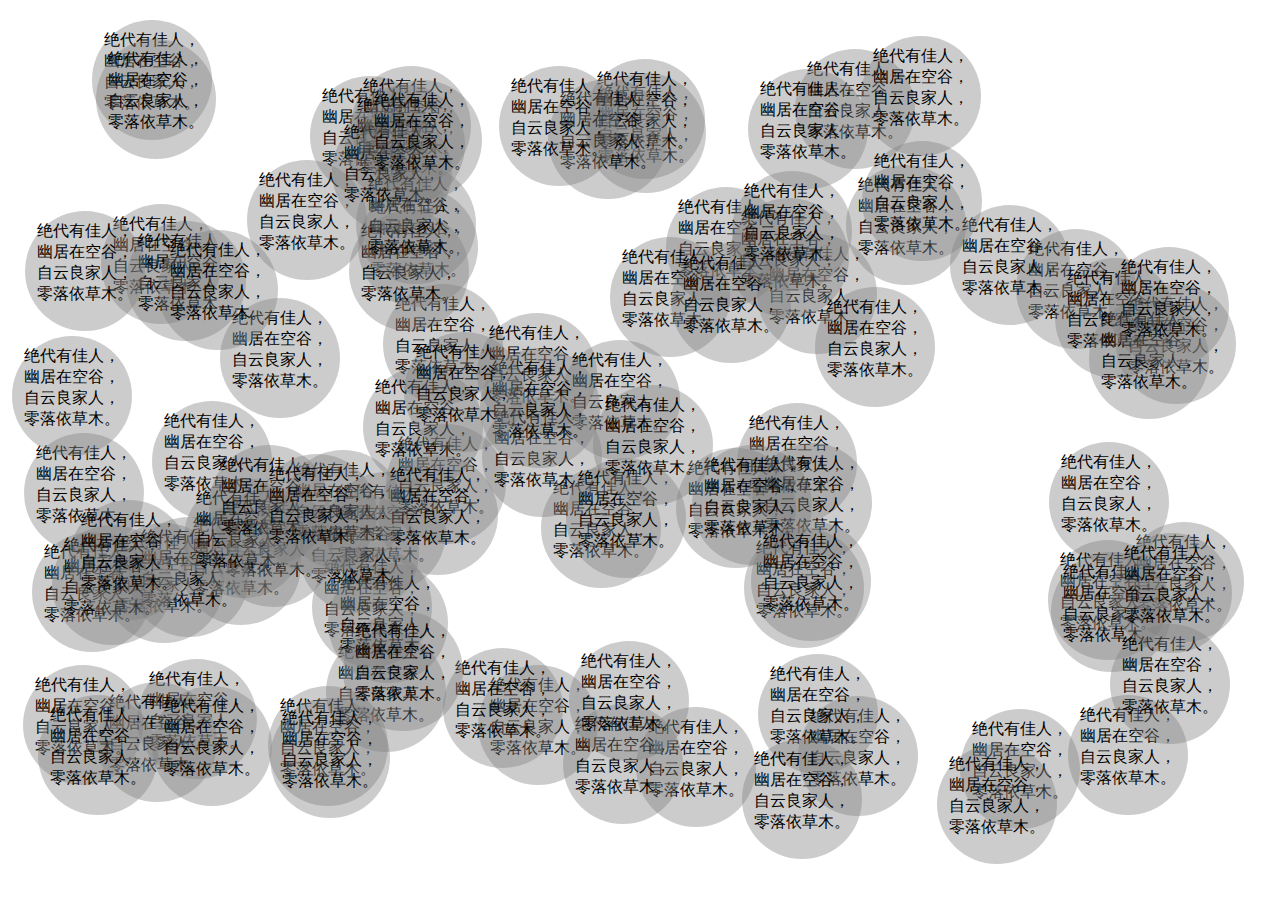
<file: work.html>
<!doctype html>
<html lang="en">
 <head>
  <meta charset="UTF-8">
  <title>
   动态DOM编程起点和基础
</title>
  <style type="text/css">
	div{
	  width:100px;
	  height:100px;
    border-radius: 100%;
	  background-color:rgba(128, 128, 128,0.4);
    display: inline-block;
    padding: 10px; 
    margin: 10px;
    text-align: center;
    transition: all 5s;
    position: absolute;
    left:200px;
    top:200px;
	}
  div:hover{
    background-color: #a4ea21;
    color: rgb(126, 3, 234);
  }
  </style>
 </head>
 <body>
  <script type="text/javascript">
    var s = '绝代有佳人，幽居在空谷，自云良家人，零落依草木。';
    for (var i = 0; i < 100; i++) {
      var divDom = document.createElement('div');
      divDom.textContent = s;
      randPositionDiv(divDom);
      divDom.onmouseover = function(divDom){
        var x = Math.floor(Math.random() * (window.innerWidth-150));
        var y = Math.floor(Math.random() * (window.innerHeight-150));
        this.style.left = x + 'px';
        this.style.top = y + 'px';
      }

      divDom.onclick =function(){
        this.style.left = 0 ;
        this.style.top = 0 ;
      }

      divDom.ondblclick= function(){
        x= (Math.floor(Math.random() * 0xffffff).toString(16).padStart(6, '0'));
        this.style.backgroundColor = "#"+x;
        this.style.opacity = 0.7;

      }

    document.body.appendChild(divDom);
  }
    function randPositionDiv(dom) {
        var x = Math.floor(Math.random() * (window.innerWidth-150));
        var y = Math.floor(Math.random() * (window.innerHeight-150));
        dom.style.left = x + 'px';
        dom.style.top = y + 'px';
    }

  </script>
 </body>
</html>
</file>
